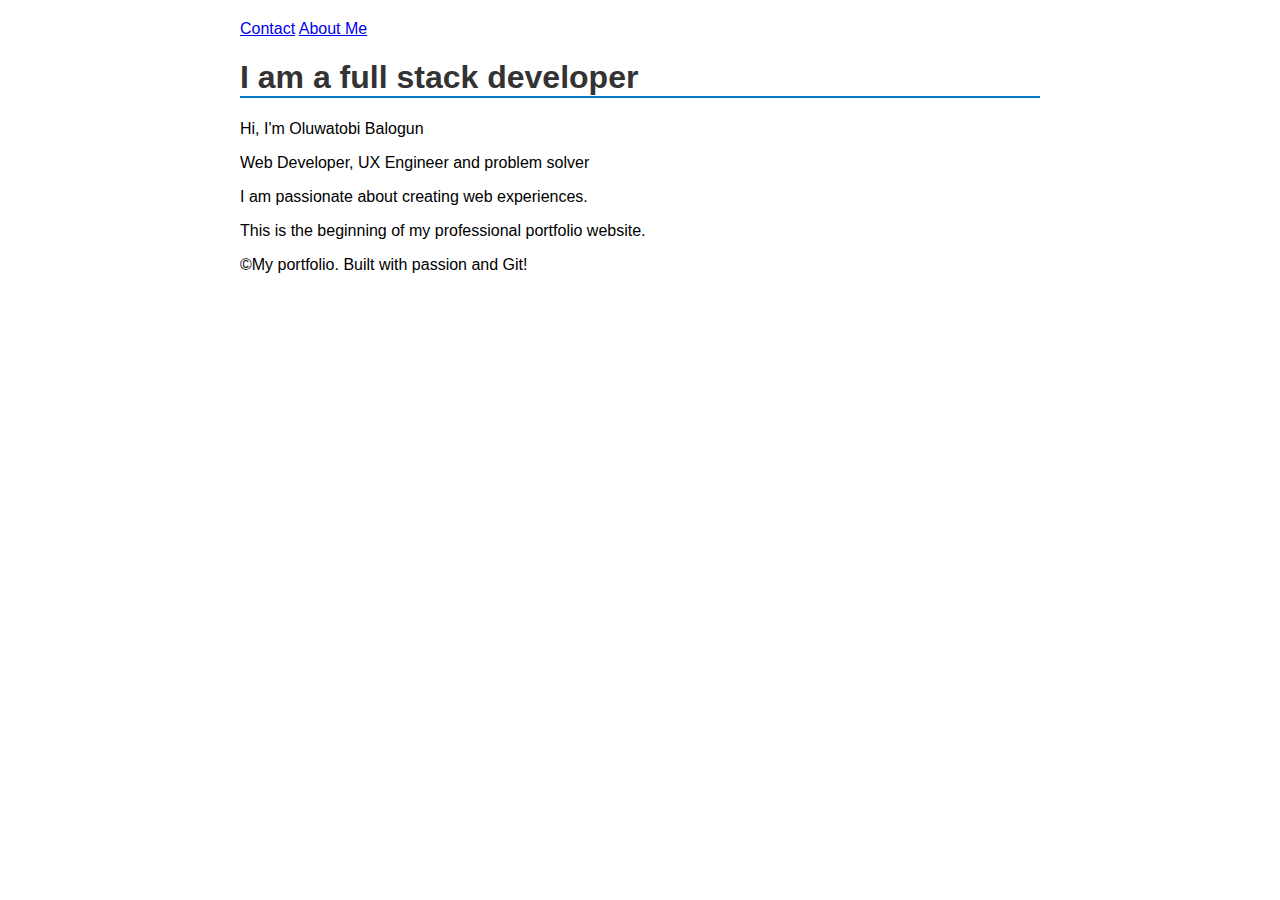
<file: index.html>
<!DOCTYPE html>
<html lang="en">
<head>
    <meta charset="UTF-8">
    <meta name="viewport" content="width=device-width, initial-scale=1.0">
    <title>Balogun Oluwatobi | My Portfolio</title>
    <link rel="stylesheet" href="style.css">
</head>
<body>
    <nav>
        <a href="contact.html">Contact</a>
        <a href="about.html">About Me</a>
    </nav>
    <h1>I am a full stack developer</h1>
    <p>Hi, I'm Oluwatobi Balogun</p>
    <p>Web Developer, UX Engineer and problem solver</p>
    <p>I am passionate about creating web experiences.</p>
    <p>This is the beginning of my professional portfolio website.</p>
    <footer>
        <p>&copy;My portfolio. Built with passion and Git!</p>
    </footer>
</body>
</html>
</file>
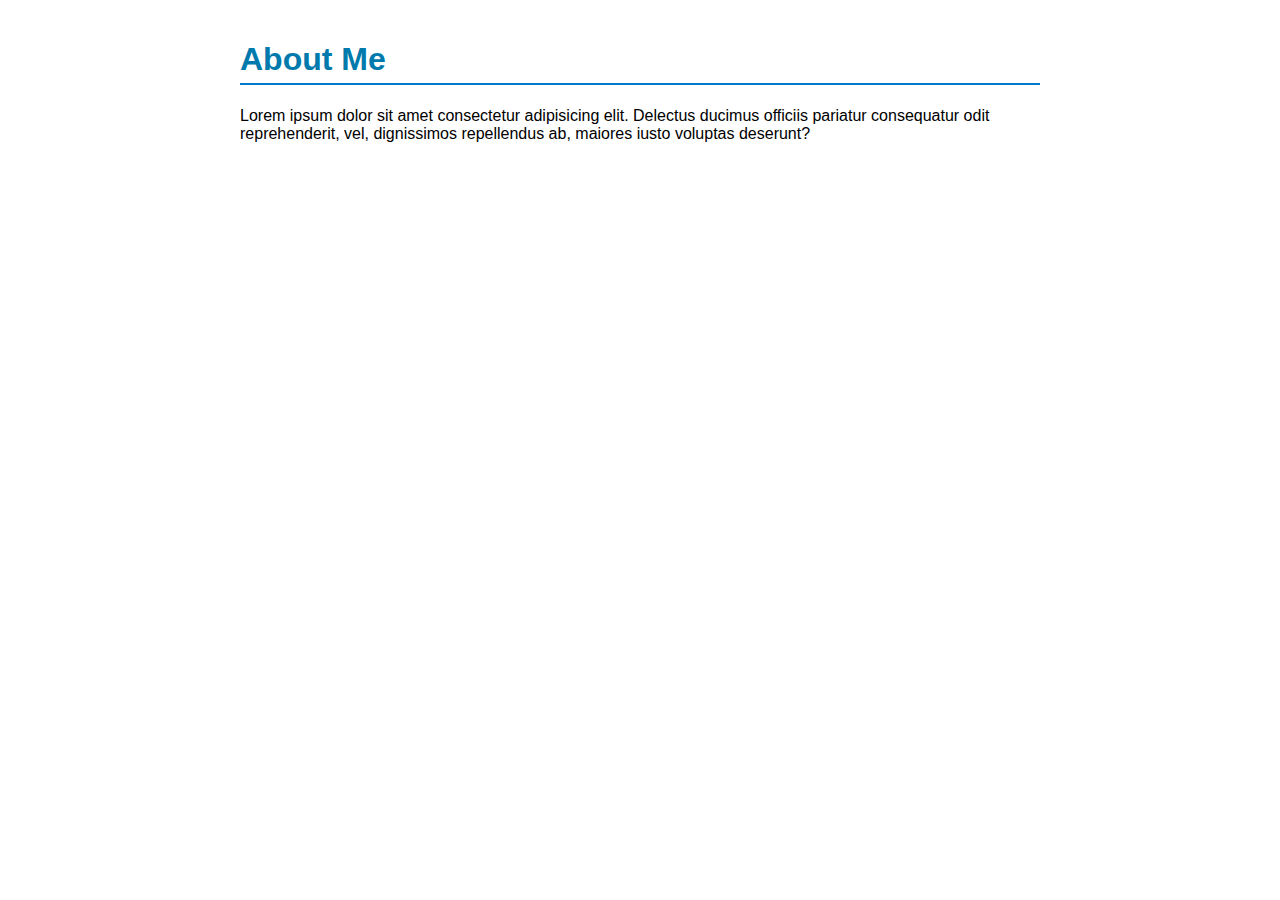
<file: about.html>
<!DOCTYPE html>
<html lang="en">
<head>
    <meta charset="UTF-8">
    <meta name="viewport" content="width=device-width, initial-scale=1.0">
    <title>About Me - My Portfolio</title>
    <link rel="stylesheet" href="style.css">
</head>
<body>
    <h1 class="about-me">About Me</h1>
    <p class="about">Lorem ipsum dolor sit amet consectetur adipisicing elit. Delectus ducimus officiis pariatur consequatur odit reprehenderit, vel, dignissimos repellendus ab, maiores iusto voluptas deserunt?</p>
</body>
</html>
</file>
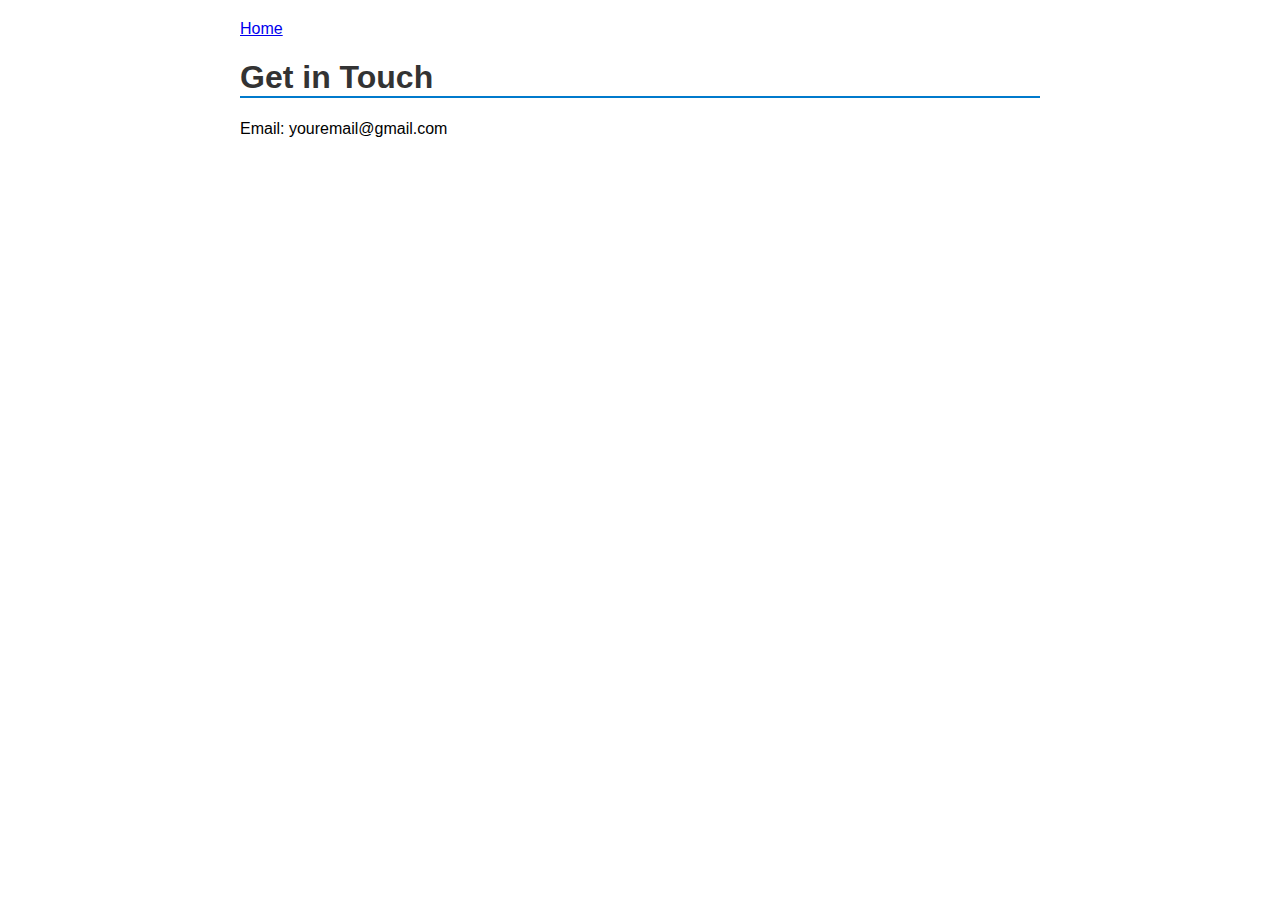
<file: contact.html>
<!DOCTYPE html>
<html lang="en">
<head>
    <meta charset="UTF-8">
    <meta name="viewport" content="width=device-width, initial-scale=1.0">
    <title>Document</title>
    <link rel="stylesheet" href="style.css">
</head>
<body>
    <nav>
        <a href="index.html">Home</a>
    </nav>
    <h1>Get in Touch</h1>
    <p>Email: youremail@gmail.com</p>
</body>
</html>
</file>
<file: style.css>
body {
    font-family: Arial, Helvetica, sans-serif;
    max-width: 800px;
    margin: 0 auto;
    padding: 20px;
}

h1 {
    color: #333;
    border-bottom: 2px solid #007acc;
}

.about-me {
    color: #007aac;
    padding-bottom: 5px;
    border-bottom: 1px solidd #ddd;
}
</file>
